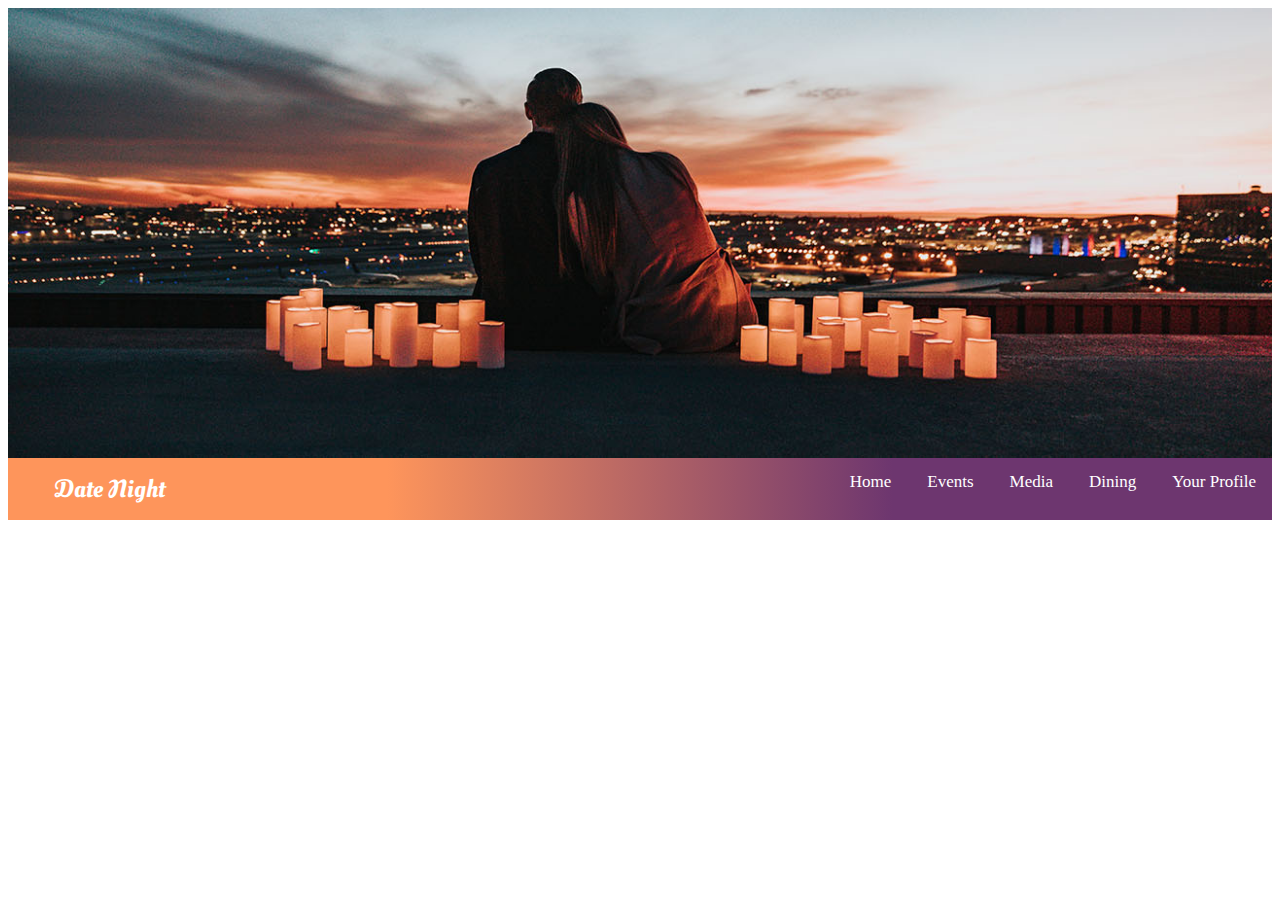
<file: header.html>
<!DOCTYPE html>
<html lang="en">
<head>
    <meta charset="UTF-8">
    <meta name="viewport" content="width=device-width, initial-scale=1.0">
    <meta http-equiv="X-UA-Compatible" content="ie=edge">
    <title>Header</title>

    <link rel="stylesheet" href="header.css">

    <!-- GOOGLE FONTS-->
    <link href="https://fonts.googleapis.com/css?family=Be+Vietnam&display=swap" rel="stylesheet">
    <link href="https://fonts.googleapis.com/css?family=Oleo+Script+Swash+Caps&display=swap" rel="stylesheet">

</head>
<body>
    <header class="header">
        <div class="header__textbox">

        </div>
    </header>

    <div class="navbar">
        <div class="navbar__logobox">
        Date Night
        </div>

        <div class="navbar__link" class="navbar__link">
                <a href="#">Home</a>
                <a href="#">Events</a>
                <a href="#">Media</a>
                <a href="#">Dining</a>
                <a href="#">Your Profile</a>
        </div>


    </div>
    
</body>
</html>
</file>
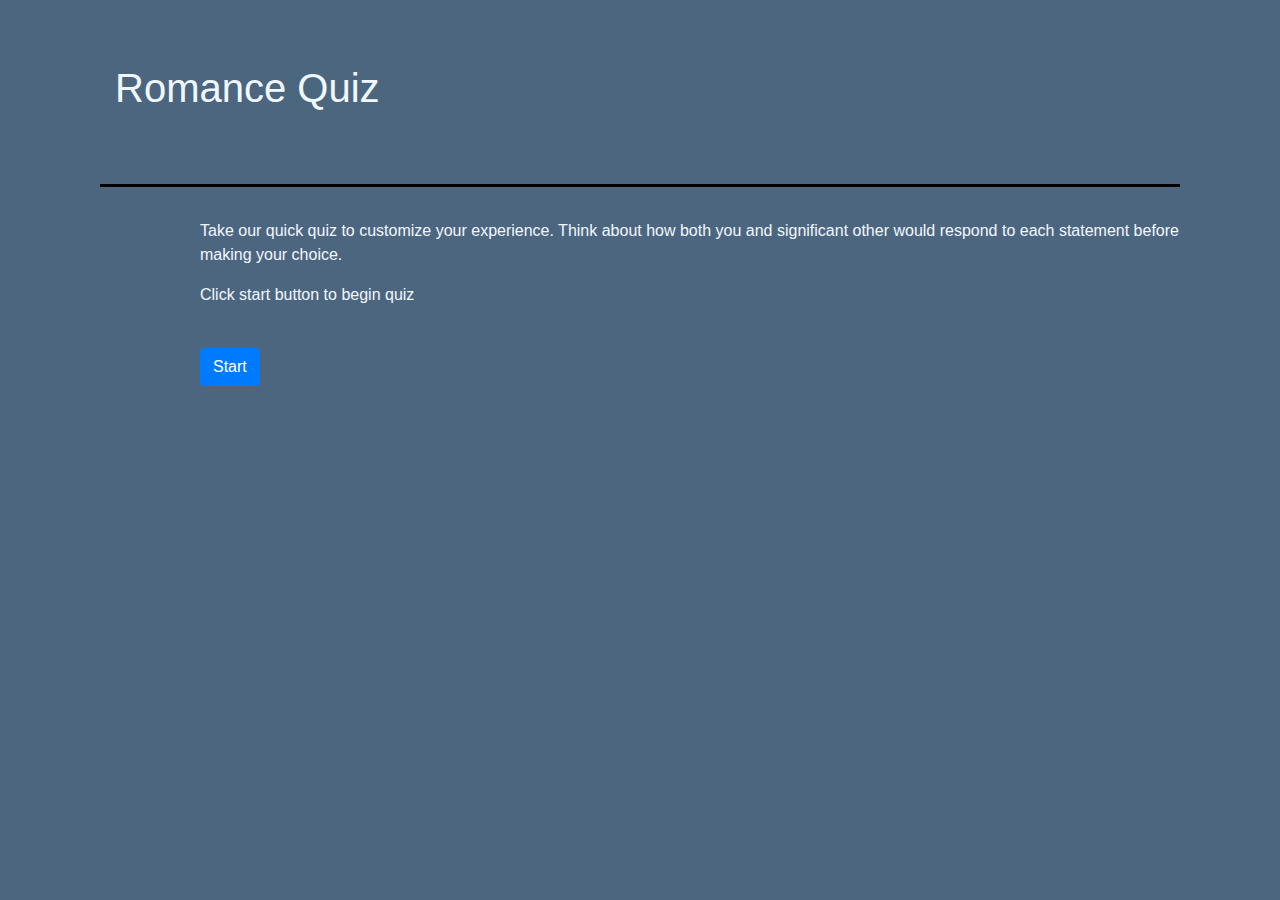
<file: questions.html>
<!DOCTYPE html>
<html lang="en">

<head>
    <meta charset="UTF-8">
    <meta name="viewport" content="width=device-width, initial-scale=1.0">
    <meta http-equiv="X-UA-Compatible" content="ie=edge">
    <title>questions</title>
    <link rel="stylesheet" href="https://stackpath.bootstrapcdn.com/bootstrap/4.3.1/css/bootstrap.min.css"
        integrity="sha384-ggOyR0iXCbMQv3Xipma34MD+dH/1fQ784/j6cY/iJTQUOhcWr7x9JvoRxT2MZw1T" crossorigin="anonymous">
    <link rel="stylesheet" href="./assets/css/questions.css">



</head>

<body>
    <header></header>
    <div id="biggerbox">
        <!--create container div-->
        <div id="bigbox" class="quiz-container">
            <!--create div for quiz-->
            <div id="title" class="jumbotron jumbotron-fluid">
                <div class="container">
                    <h1>Romance Quiz</h1>
                </div>
            </div>
            <div id="instructions">
                <p>Take our quick quiz to customize your experience. Think about how both you and significant other
                    would respond to each statement before making your choice.</p>
                <p>Click start button to begin quiz</p>
            </div>
            <button id="start-button" type="button" class="btn btn-primary">Start</button>

            <div id="question" class="question"></div>
            <br>
            <div>
                <button id="next-button" type="button" class="btn btn-primary">Next</button>
            </div>
        </div>
        <div id="result" class="results-box">
            <div id="category" class="results"></div>
            <div id="button-box">
                <button id="reset-button" type="button" class="btn btn-primary">Return to Questions</button>
                <button id="continue-button" type="button" class="btn btn-primary">Continue</button>
            </div>
        </div>
        <footer></footer>
        <script type="text/javascript" src="https://cdnjs.cloudflare.com/ajax/libs/jquery/3.2.1/jquery.min.js"></script>
        <script type="text/javascript" src="./assets/js/questions.js"></script>
</body>


</html>
</file>
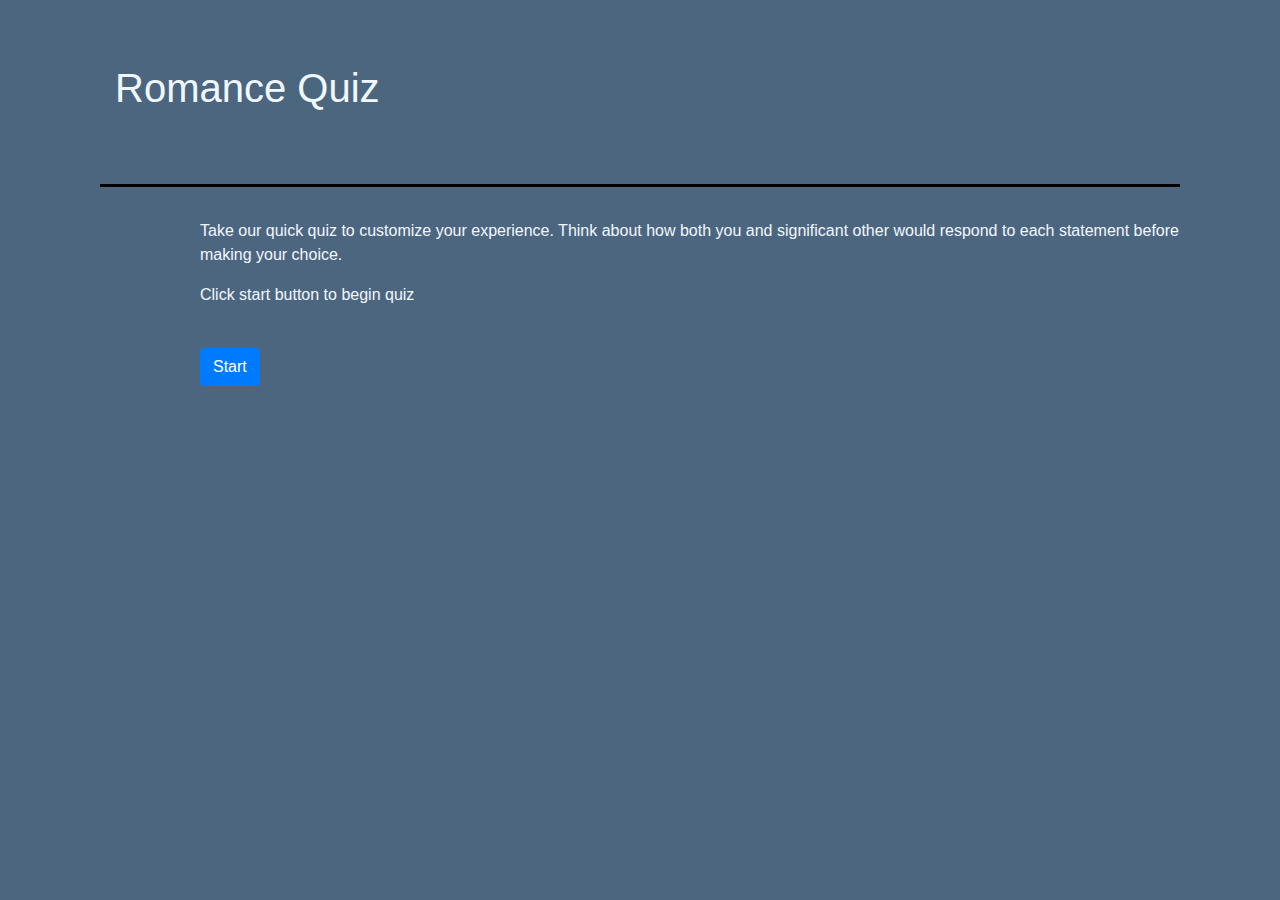
<file: quiz-fb.html>
<!DOCTYPE html>
<html lang="en">

<head>
    <meta charset="UTF-8">
    <meta name="viewport" content="width=device-width, initial-scale=1.0">
    <meta http-equiv="X-UA-Compatible" content="ie=edge">
    <title>questions</title>
    <link rel="stylesheet" href="https://stackpath.bootstrapcdn.com/bootstrap/4.3.1/css/bootstrap.min.css" integrity="sha384-ggOyR0iXCbMQv3Xipma34MD+dH/1fQ784/j6cY/iJTQUOhcWr7x9JvoRxT2MZw1T" crossorigin="anonymous">
    <link rel="stylesheet" href="./assets/css/questions.css">



</head>

<body>
    <header></header>
    <div id="biggerbox">
        <!--create container div-->
        <div id="bigbox" class="quiz-container">
            <!--create div for quiz-->
            <div id="title" class="jumbotron jumbotron-fluid">
                <div class="container">
                    <h1>Romance Quiz</h1>
                </div>
            </div>
            <div id="instructions">
                <p>Take our quick quiz to customize your experience. Think about how both you and significant other would respond to each statement before making your choice.</p>
                <p>Click start button to begin quiz</p>
            </div>
            <button id="start-button" type="button" class="btn btn-primary">Start</button>

            <div id="question" class="question"></div>
            <br>
            <div>
                <button id="next-button" type="button" class="btn btn-primary">Next</button>
            </div>
        </div>
        <div id="result" class="results-box">
            <div id="category" class="results"></div>
            <div id="button-box">
                <button id="reset-button" type="button" class="btn btn-primary">Return to Questions</button>
                <button id="continue-button" type="button" class="btn btn-primary">Continue</button>
            </div>
        </div>
        <footer></footer>
        <script type="text/javascript" src="https://cdnjs.cloudflare.com/ajax/libs/jquery/3.2.1/jquery.min.js"></script>
        <script type="text/javascript" src="./assets/js/quiz-fb.js"></script>
</body>


</html>
</file>
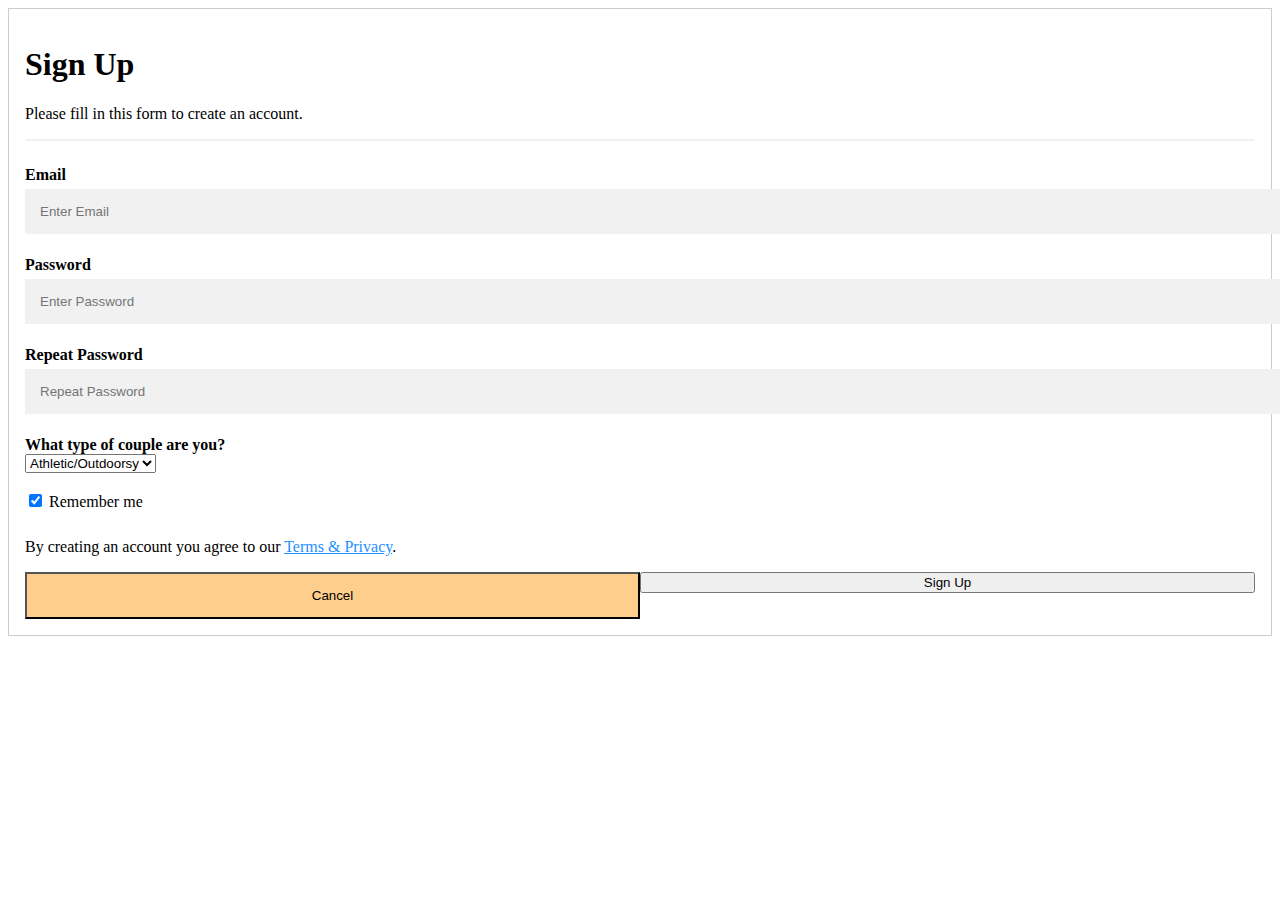
<file: signup.html>
<!DOCTYPE html>
<html lang="en">
<head>
    <meta charset="UTF-8">
    <meta name="viewport" content="width=device-width, initial-scale=1.0">
    <meta http-equiv="X-UA-Compatible" content="ie=edge">
    <title>Date Night - Sign Up</title>

    <link rel="stylesheet" href="assets/css/signup.css">
</head>
<body>

        <form action="/action_page.php" style="border:1px solid #ccc">
            <div class="container">
              <h1>Sign Up</h1>
              <p>Please fill in this form to create an account.</p>
              <hr>
          
              <label for="email"><b>Email</b></label>
              <input type="text" placeholder="Enter Email" name="email" required>
          
              <label for="psw"><b>Password</b></label>
              <input type="password" placeholder="Enter Password" name="psw" required>
          
              <label for="psw-repeat"><b>Repeat Password</b></label>
              <input type="password" placeholder="Repeat Password" name="psw-repeat" required>

              <label for="user-profile"><b>What type of couple are you?</b></label>
              <br>
              <select name="user-profile" required>
                    <option value="athletic">Athletic/Outdoorsy</option>
                    <option value="foodie">Foodie</option>
                    <option value="party">Party</option>
                    <option value="quirky">Quirky</option>
                    <option value="homebody">Homebody</option>
                  </select>
              <br>
              <br>
              <label>
                <input type="checkbox" checked="checked" name="remember" style="margin-bottom:15px"> Remember me
              </label>
              
              <p>By creating an account you agree to our <a href="#" style="color:dodgerblue">Terms & Privacy</a>.</p>
          
              <div class="clearfix">
                <button type="button" class="cancelbtn">Cancel</button>
                <button type="submit" class="signupbtn">Sign Up</button>
              </div>
            </div>
          </form>
    
</body>
 <!-- jQuery -->
 <script src="https://cdnjs.cloudflare.com/ajax/libs/jquery/3.2.1/jquery.min.js"></script>
 <!-- Js Link -->
 <script src="assets/js/login.js"></script>
</html>
</file>
<file: header.css>
/* HEADER */

.header {
    height: 50vh;
    background-image: url(sample_header.jpg);
    background-position: bottom;
    background-size: cover;
    position: relative;
}

/* NAVBAR */

.navbar {
    overflow: hidden;
    z-index:100;
    text-align: center;
    
    background-image: linear-gradient(to right,#FE955B 30%, #6d366F 70%);
}

.navbar a:link {
    display: inline-block;
    padding: 14px 16px;
    text-decoration: none;
    font-size: 17px;
    display: inline-block;
  }

  .navbar a {
    color: #fff;
  }

  .navbar a:hover {
    color: #FECE8C;
  }

  .content {
    padding: 16px;
  }
  
  .sticky {
    position: fixed;
    top: 0;
    width: 100%;
  }
  
  .sticky + .content {
    padding-top: 60px;
  }

  .navbar__logobox {
    font-family: 'Oleo Script Swash Caps', cursive;
    float: left;
    margin-left: 30px;
    font-size: 25px;
    color: white;
    padding: 14px 16px;
  }

  .navbar__link {
    float: right;
  }
</file>
<file: assets/css/questions.css>
body{
    background-color: #4d6680;
    background-repeat: no-repeat;
    color: aliceblue;
}
#bigbox{
margin-left: 100px;
margin-right: 100px;
}

.jumbotron{
    background-color: #4d6680;
    border-bottom: 3px solid black;
}
#result{
    margin-left: 300px;
    margin-right: 300px;
}
#button-box{
    margin-top: 100px;
}
#instructions, #start-button{
    margin-left: 100px;
}
#start-button{
    margin-top: 25px;
}
#question{
    margin-left: 115px;
}
#next-button{
    margin-left: 115px;
}
</file>
<file: assets/css/signup.css>
input[type=text], input[type=password] {
    width: 100%;
    padding: 15px;
    margin: 5px 0 22px 0;
    display: inline-block;
    border: none;
    background: #f1f1f1;
  }
  
  input[type=text]:focus, input[type=password]:focus {
    background-color: #ddd;
    outline: none;
  }
  
  hr {
    border: 1px solid #f1f1f1;
    margin-bottom: 25px;
  }

  /* Heading text */
  .signup-heading {
    font-size: 50px;
    color: #6d366F;
    font-family: 'Oleo Script Swash Caps', cursive; 
  }

  
  /* Set a style for all buttons */
  .form-btn {
    background-color: #fe5651;
    color: white;
    padding: 14px 20px;
    margin: 8px 0;
    border: none;
    cursor: pointer;
    width: 100%;
    opacity: 0.9;
  }
  
  .form-btn:hover {
    opacity:1;
  }
  
  /* Extra styles for the cancel button */
  .cancelbtn {
    padding: 14px 20px;
    background-color: rgba(254, 206, 140);
  }

  .cancelbtn-2 {
    width: auto;
    padding: 10px 18px;
    background-color: rgba(254, 206, 140);
  }

  button:active {
    background-color: #fe955b;
  }
  
  /* Float cancel and signup buttons and add an equal width */
  .cancelbtn, .signupbtn {
    float: left;
    width: 50%;
  }
  
  /* Add padding to container elements */
  .container {
    padding: 16px;
  }
  
  /* Clear floats */
  .clearfix::after {
    content: "";
    clear: both;
    display: table;
  }
  
  /* Change styles for cancel button and signup button on extra small screens */
  @media screen and (max-width: 300px) {
    .cancelbtn, .signupbtn {
       width: 100%;
    }
  }

  /* Drop Down Styling */
  .user-profile {
    z-index: 1000;
  }
</file>
